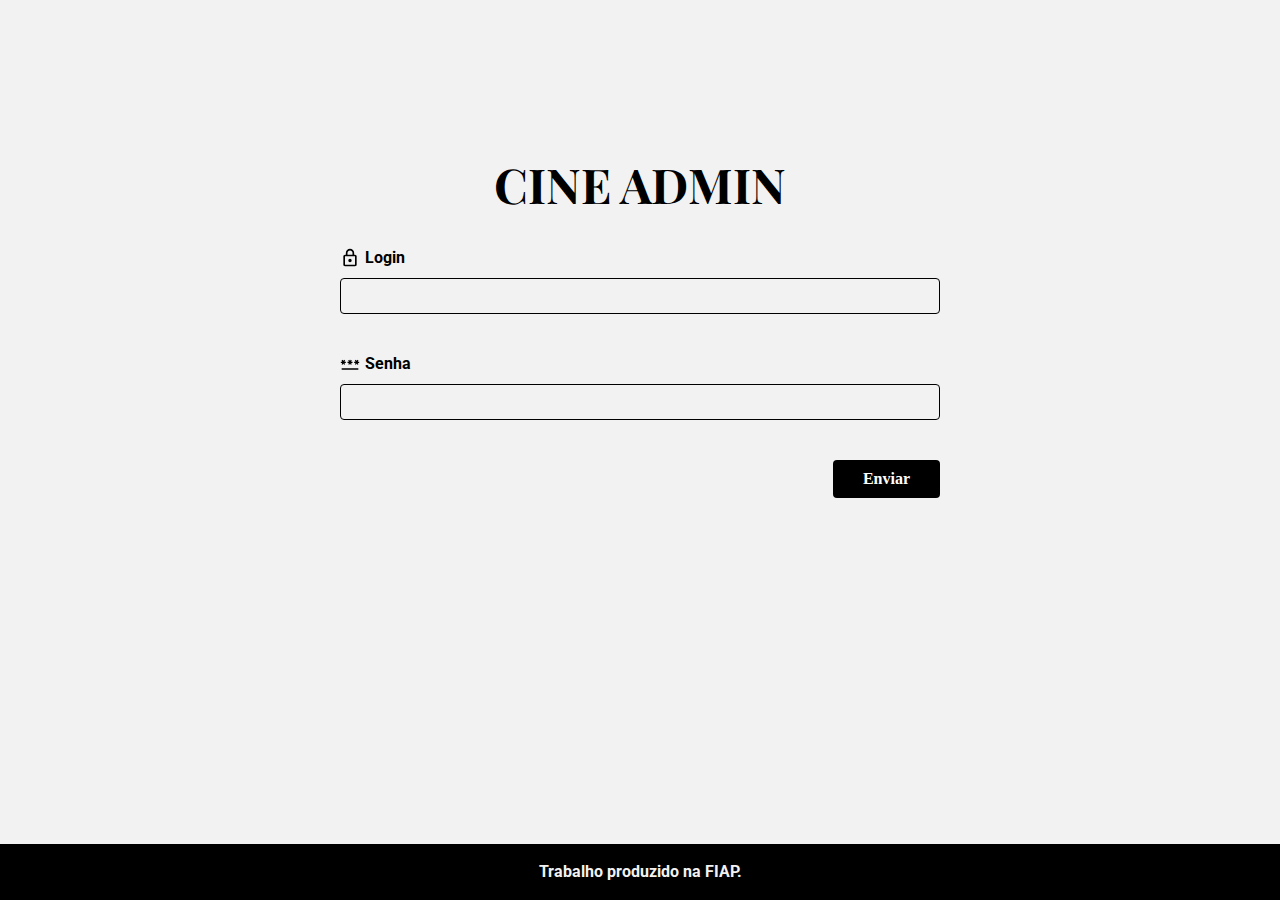
<file: index.html>
<!DOCTYPE html>
<html lang="pt-br">

<head>
    <meta charset="UTF-8">
    <meta name="viewport" content="width=device-width, initial-scale=1.0">
    <title>Cine Admin</title>
    <link rel="stylesheet" href="./css/styles.css">
    <link rel="preconnect" href="https://fonts.googleapis.com">
    <link rel="preconnect" href="https://fonts.gstatic.com" crossorigin>
    <link
        href="https://fonts.googleapis.com/css2?family=Playfair+Display:ital,wght@0,400..900;1,400..900&family=Roboto:wght@400;700&display=swap"
        rel="stylesheet">
    <script src="./js/scripts.js" type="module"></script>
</head>

<body>
    <div class="login-form">
        <div class="conteudo">
        <h1 class="titulo-fonte">CINE ADMIN</h1>
        <form id="form">
            <label class="label-login titulo-label" for="login">Login</label>
            <input type="text" id="login">

            <label class="label-senha titulo-label" for="password">Senha</label>
            <input type="password" id="password">

            <button onclick="enviar()" type="submit" id="enviar">Enviar</button>
        </form>
    </div>
    </div>

    <footer class="titulo-label"><p>Trabalho produzido na FIAP.</p></footer>
</body>

</html>
</file>
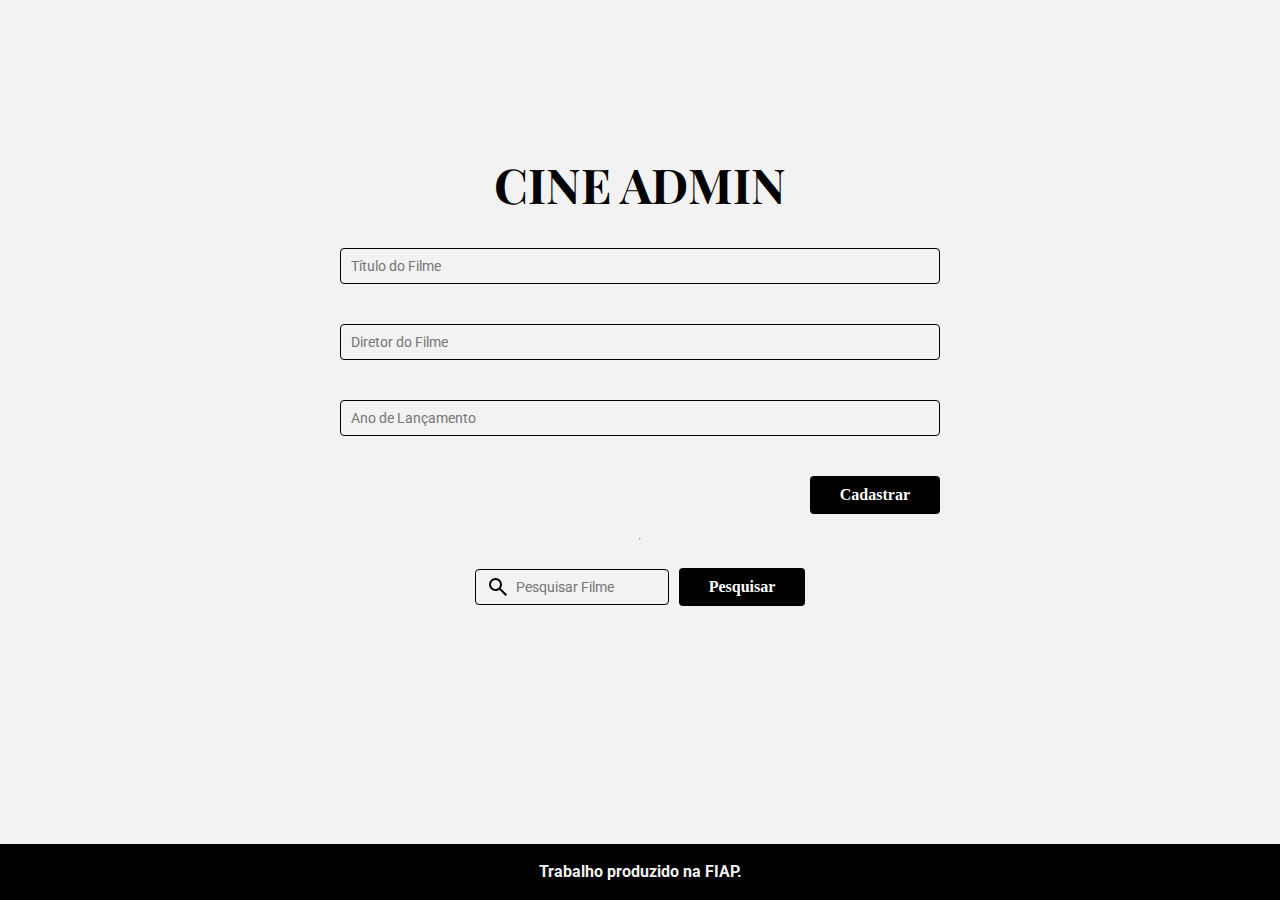
<file: telainicial.html>
<!DOCTYPE html>
<html lang="pt-br">
<head>
  <meta charset="UTF-8">
  <meta name="viewport" content="width=device-width, initial-scale=1.0">
  <title>Cine Admin</title>
  <link rel="stylesheet" href="./css/styles.css">
  <link rel="preconnect" href="https://fonts.googleapis.com">
  <link rel="preconnect" href="https://fonts.gstatic.com" crossorigin>
  <link
      href="https://fonts.googleapis.com/css2?family=Playfair+Display:ital,wght@0,400..900;1,400..900&family=Roboto:wght@400;700&display=swap"
      rel="stylesheet">
</head>
<body>
  <div class="login-form">
    <div class="conteudo">
    <h1 class="titulo-fonte">CINE ADMIN</h1>
    <form id="form">
      <input type="text" id="title" placeholder="Título do Filme" required>
      <input type="text" id="director" placeholder="Diretor do Filme" required>
      <input type="number" id="year" placeholder="Ano de Lançamento" required>
      <button type="submit">Cadastrar</button>
    </form>
    <div id="message"></div>
    <hr>
    <div class="pesquisa">
    <input type="text" id="search" placeholder="Pesquisar Filme">
    <button onclick="searchMovies()">Pesquisar</button>
  </div>
    <div id="movieList"></div>
  </div>
  </div>
  <footer class="titulo-label"><p>Trabalho produzido na FIAP.</p></footer>
  <script src="./js/cadastro.js"></script>
</body>
</html>
</file>
<file: css/styles.css>
@import './reset.css';
@import './login.css';
@import './fontes.css';
@import './filmes.css';

#movieList > div{
    display: flex;
    flex-direction: column;
    padding: 20px 40px;
    background: rgb(122, 122, 122);
    border-radius: 4px;
    margin-bottom: 10px;
    font-family: 'Roboto', sans-serif;
    font-weight: 700;
    font-size: 16px;
    gap: 5px;
}

#movieList button{
    color: #c7c7c7;
}

#message {
    margin-top: 16px;
    color: #6b6b6b;
}
</file>
